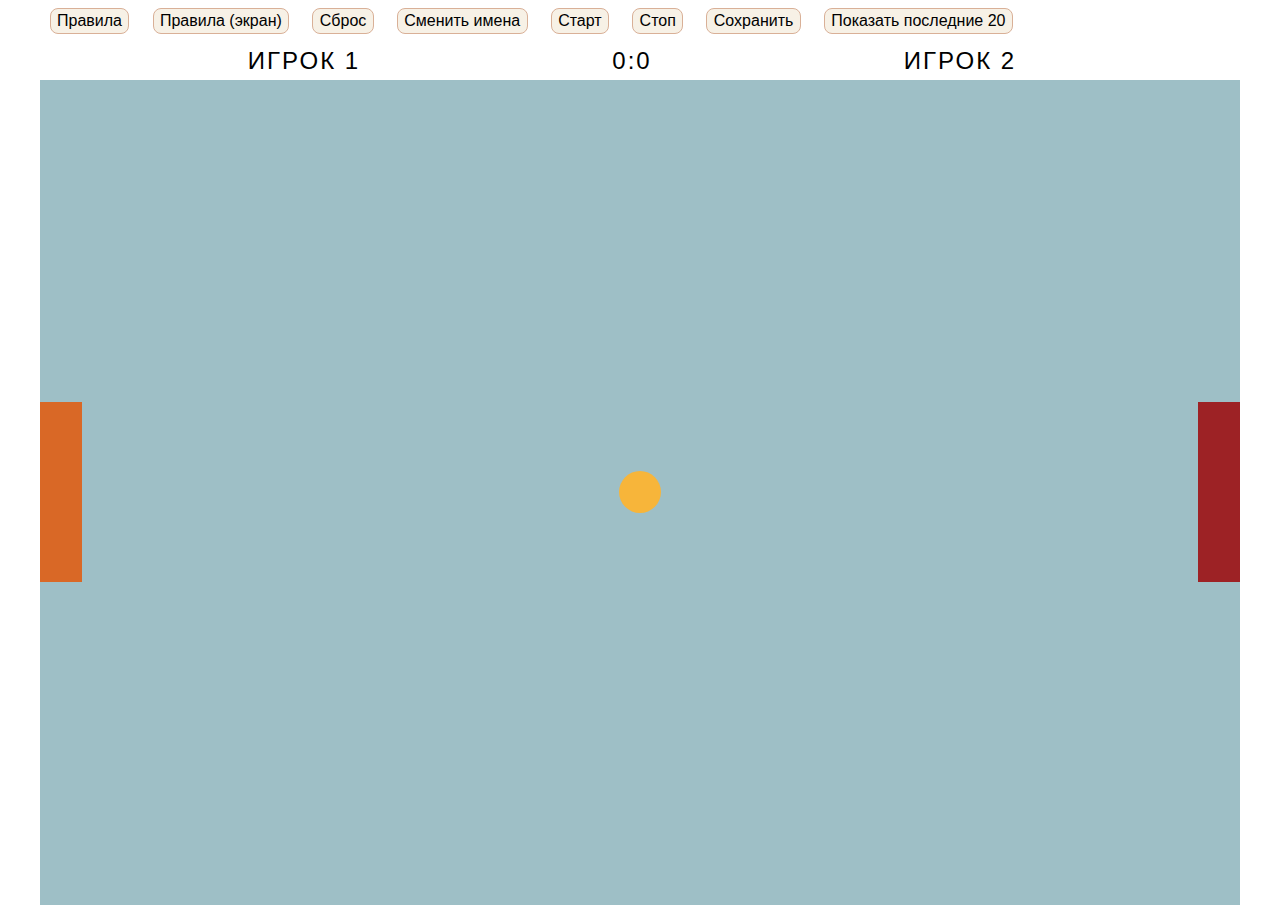
<file: index.html>
<!DOCTYPE html>
<html>
  <head>
    <meta charset="utf-8">
    <meta name="viewport" content="width=device-width">
    <link rel="shortcut icon" href="pictures/tennisBall.png" type="image/x-icon">
    <title>Tennis</title>
    <link href="styles/startPage.css" rel="stylesheet" type="text/css" />
  </head>
  <body>
    <div class="gamePanel">
        <nav class="statusBar">
            <ul class="navGame">
              <li><button class="control showRulesKeys">Правила</button></li>
              <li><button class="control showRulesTouch">Правила (экран)</button></li>
              <li><button class="control resetScore">Сброс</button></li>
              <li><button class="control rename">Сменить имена</button></li>
              <li><button class="control start">Старт</button></li>
              <li><button class="control stop">Стоп</button></li>
              <li><button class="control saveGame">Сохранить</button></li>
              <li><button class="control lastSaves">Показать последние 20</button></li>
            </ul>
        </nav>

        <div class="entryPanel" name="entryPanel">
          <label class="notificationLabel" name="notificationLabel">Заполните поля</label>
          <label class="formField" for="firstPlayer">Первый игрок</label>
          <input class="formField" id="firstPlayer" name="firstPlayer" type="text">
          <label class="formField" for="secondPlayer">Второй игрок</label>
          <input class="formField" id="secondPlayer" name="secondPlayer" type="text">
          <button class="formField" id="enterGamers">OK</button>
        </div>

        <div class="winnerPanel">
          <label class="explanatoryInscription">Победитель</label>
          <label class="infoField" id="winnerName" name="winnerName"></label>
          <button class="formField" id="infoField">OK</button>
        </div>

        <div class="gameRulesPanel" id="keyboardRules">
          <p>Старт, ctrl &mdash; начать игру</p>
          <p>Стоп, ctrl &mdash; пауза</p>
          <p>Левая ракетка:</p>
          <p>w &mdash; вверх</p>
          <p>s &mdash; вниз</p>
          <p>Правая ракетка:</p>
          <p>&uarr; &mdash; вверх</p>
          <p>&darr; &mdash; вниз</p>
          <button  class="formField" id="keyRule">OK</button>
        </div>

        <div class="gameRulesPanel" id="touchRules">
          <p>Старт &mdash; начать игру</p>
          <p>Стоп &mdash; пауза</p>
          <p>Нажать на ракетку и двигать &uarr; или &darr;</p>
          <button  class="formField" id="touchRule">OK</button>
        </div>

        <div class="infoPanel">
            <div class="infoText"><p class="firstPlayerName">Игрок 1</p></div>
            <div class="infoText"><p class="gameScore">0:0</p></div>
            <div class="infoText"><p class="secondPlayerName">Игрок 2</p></div>
        </div>
        <script src="js/floatingTopEntryPanel.js"></script>
        <script src="js/validEntryPanel.js"></script>
    </div>
    
    <script src="models/GameBall.js"></script>
    <script src="models/Gamer.js"></script>
    <script src="models/GameTable.js"></script>
    <script src="models/TennisRacket.js"></script>
    <script src="controller/Controller.js"></script>
    <script src="view/CanvasView.js"></script>
    <script src="js/main.js"></script>
  </body>
</html>
</file>
<file: styles/startPage.css>
body {
    margin: 0;
    padding: 0;
}

button {
    outline: none;
}

button:active {
    background-color: #E3DDD3;
}

button.formField {
    margin: 1em auto 2em auto;
    background-color: white;
    border: 0.1em solid rgb(217,176,151);
    border-radius: 0.5em;
    padding: 0.2em 0.4em;
}

button.infoField {
    margin: 1em auto;
    background-color: white;
    border: 0.1em solid rgb(217,176,151);
    border-radius: 0.5em;
    padding: 0.2em 0.4em;
}

canvas {
    margin: auto;
}

.control {
    color: black;
    font: normal 1em sans-serif;
    background-color: rgb(247,241,230);
    border: 0.1em solid rgb(217,176,151);
    border-radius: 0.5em;
    padding: 0.2em 0.4em;
}

.entryPanel {
    width: 14em;
    height: 14.5em;
    position: absolute;
    background-color: rgb(247,241,230);
    border: 0.1em solid rgb(217,176,151);
    border-radius: 0.5em;
    transform: translate3d(0px, -500px, 0px);
}

.explanatoryInscription {
    display: block;
    margin: 0.5em auto;
    text-align: center;
    font: normal 2em sans-serif;
}

.formField {
    display: block;
    margin: 1em;
}

.gamePanel {
    width: 1200px;
    margin: auto;
    position: relative;
}

.gameRulesPanel#keyboardRules {
    width: 20em;
    height: 18em;
    position: absolute;
    top: 50%;
    left: 50%;
    margin: -8em 0 0 -10em;
    background-color: rgb(247,241,230);
    border: 0.1em solid rgb(217,176,151);
    border-radius: 0.5em;
    visibility: hidden;
}

.gameRulesPanel#touchRules {
    width: 12em;
    height: 11em;
    position: absolute;
    top: 50%;
    left: 50%;
    margin: -5.5em 0 0 -6em;
    background-color: rgb(247,241,230);
    border: 0.1em solid rgb(217,176,151);
    border-radius: 0.5em;
    visibility: hidden;
}

input {
    outline: none;
}

.infoField {
    display: block;
    margin: 0.5em;
    font: normal 1em sans-serif;
    text-transform: uppercase;
    text-align: center;
    color: black;
}

.infoText {
    display: inline-block;
    text-align: center;
    color: black;
    font: normal 1.5em sans-serif;
    text-transform: uppercase;
    letter-spacing: 2px;
    word-wrap: break-word;
}

.infoText:nth-child(even) {
    width: 10%;
}

.infoText:nth-child(odd) {
    width: 44%;
}

.infoText p {
    margin: 0.2em 0em;
}

input[type="text"] {
    background-color: white;
    border: 0.1em solid rgb(217,176,151);
    border-radius: 0.5em;
    padding: 0.2em 0.4em;
    margin: auto;
}

li {
    display: inline-block;
    margin: 0.5em 0.6em;
}

.notificationLabel {
    display: block;
    margin: 0.5em auto;
    text-align: center;
    color: red;
    visibility: hidden;
}

p {
    margin: 0.7em 1em;
}

.savedGamesPanel {
    width: 40em;
    overflow-y: auto;
    max-height: 40em;
    position: absolute;
    top: 50%;
    left: 50%;
    margin: -20em 0 0 -20em;
    background-color: rgb(247,241,230);
    border: 0.1em solid rgb(217,176,151);
    border-radius: 0.5em;
}

.savedGamesPanel .infoText {
    font: normal bold 1em sans-serif;
}

ul.navGame {
    list-style-type: none;
    padding: 0;
    margin: 0;
}

.winnerPanel {
    width: 14em;
    height: 10em;
    position: absolute;
    top: 50%;
    left: 50%;
    margin: -5em 0 0 -7em;
    background-color: rgb(247,241,230);
    border: 0.1em solid rgb(217,176,151);
    border-radius: 0.5em;
    visibility: hidden;
}

@media all and (max-width: 1202px) {
    .gamePanel {width: 800px;}
    .savedGamesPanel {width: 30em; max-height: 30em; margin: -15em 0 0 -15em;}
}

@media all and (max-width: 802px) {
    .gamePanel {width: 550px;}
    .savedGamesPanel {width: 28em; max-height: 24em; margin: -12em 0 0 -14em;}
    li {margin: 0.2em;}
}

@media all and (max-width: 552px) {
    .control {font: normal 0.7em sans-serif;}
    .infoPanel .infoText {width: 100%; display: block; margin: 0 auto; font: normal 1em sans-serif;}
    .gamePanel {width: 380px;}
    .savedGamesPanel {width: 20em; max-height: 20em; margin: -10em 0 0 -10em;}
    .savedGamesPanel .infoText {width: 100%; display: block; margin: 0 auto; font: bold 1em sans-serif;}
    li {margin: 0.2em;}
}

@media all and (max-width: 402px) {
    .gamePanel {width: 330px;}
    li {margin: 0.2em;}
    .savedGamesPanel {width: 16em; max-height: 18em; margin: -9em 0 0 -8em;}
}

@media all and (max-width: 350px) {
    .gamePanel {margin: 5px 10px; width: calc(100% - 20px);}
    li {margin: 0.2em;}
    .savedGamesPanel {width: 14em; max-height: 16em; margin: -8em 0 0 -7em;}
}
</file>
